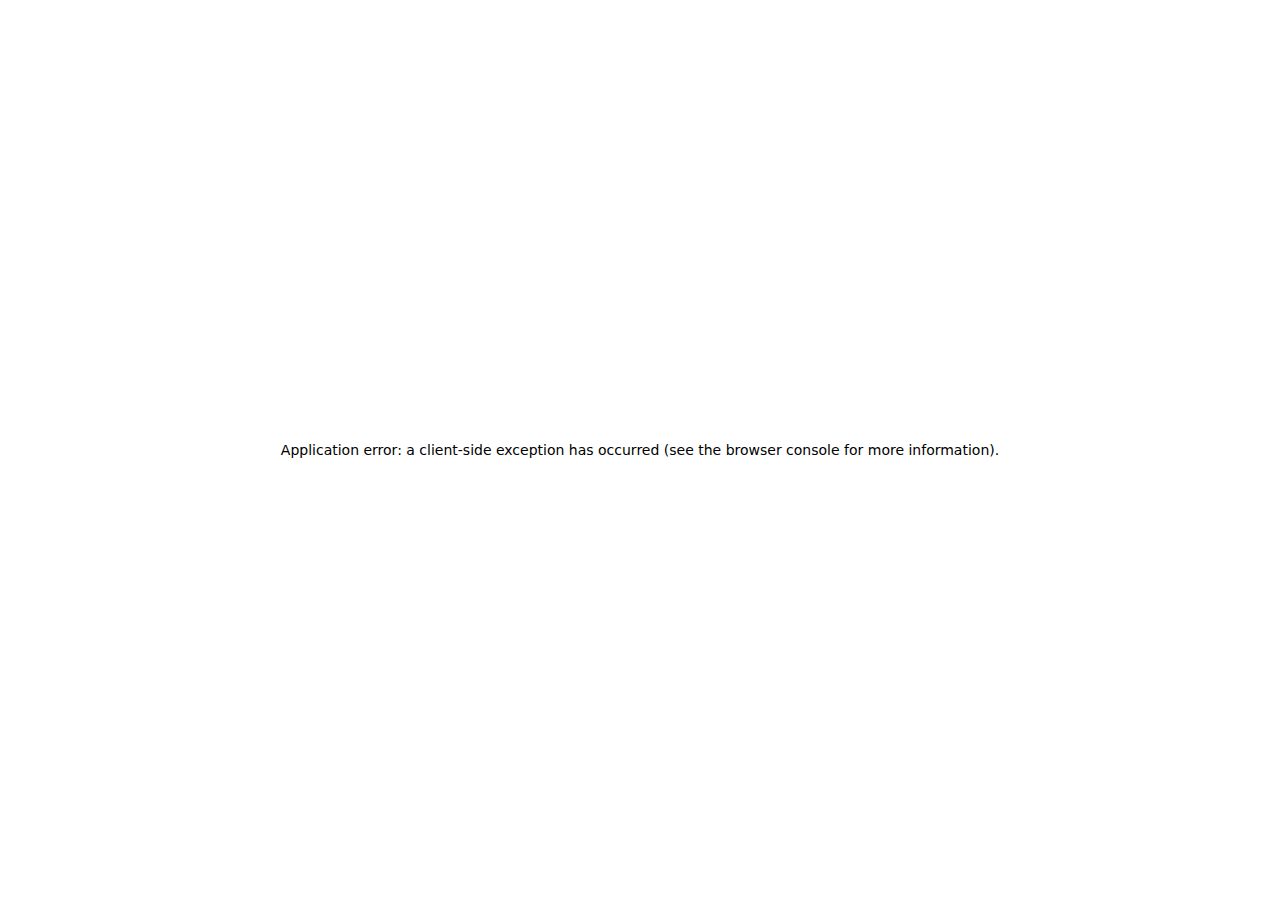
<file: index.html>
<!DOCTYPE html>
<html lang="en">

<head>
    <meta charSet="utf-8" />
    <meta name="viewport" content="width=device-width, initial-scale=1" />
    <link rel="stylesheet" href="/_next/static/css/992ad0f80aa1f6ba.css" crossorigin="" data-precedence="next" />
    <link rel="preload" as="script" fetchPriority="low" href="/_next/static/chunks/webpack-c20291b60bbb95b6.js" crossorigin="" />
    <script src="/_next/static/chunks/fd9d1056-5e3ce52fead251bc.js" async="" crossorigin=""></script>
    <script src="/_next/static/chunks/4938-a4faa2e27f8e2a05.js" async="" crossorigin=""></script>
    <script src="/_next/static/chunks/main-app-9d29112874f4942d.js" async="" crossorigin=""></script>
    <script src="/_next/static/chunks/4569-a812cc8d2daba118.js" async=""></script>
    <script src="/_next/static/chunks/6691-97f2a71740545895.js" async=""></script>
    <script src="/_next/static/chunks/app/page-4e1506cd9d5cc36b.js" async=""></script>
    <script src="/_next/static/chunks/edbcaeb8-e23a8ba5890b33c8.js" async=""></script>
    <script src="/_next/static/chunks/2e317778-d2c9432145e8c6af.js" async=""></script>
    <script src="/_next/static/chunks/2d87918c-b7df9d8516041afa.js" async=""></script>
    <script src="/_next/static/chunks/cf2852fd-0437775150ef3ea0.js" async=""></script>
    <script src="/_next/static/chunks/0429ce87-8823d6ff5728a0f3.js" async=""></script>
    <script src="/_next/static/chunks/0e5ce63c-88f1db51a3594650.js" async=""></script>
    <script src="/_next/static/chunks/3453-ad7c79bfc57aa410.js" async=""></script>
    <script src="/_next/static/chunks/app/layout-2d2aac1750e0ac03.js" async=""></script>
    <title>ØxLiquidity | Dapp</title>
    <meta name="description" content="The worlds first digital marketplace for crypto liquidity. Buy, sell, and make the most of cryptocurrencys potential." />
    <link rel="icon" href="/favicon.ico" type="image/x-icon" sizes="32x32" />
    <script src="/_next/static/chunks/polyfills-c67a75d1b6f99dc8.js" crossorigin="" noModule=""></script>
</head>

<body>
    <div class="bg-gradient-to-br from-black to-neutral-900 text-white relative">
        <div class="bg-234 md:bg-contain z-[0] pointer-events-none bg-repeat opacity-50 bg-[url(&#x27;/clearbg.png&#x27;)] absolute w-full h-full top-0 left-0"></div>
        <div class="bg-[#1F2123] bg-opacity-100 z-[100] backdrop-blur-xl transition-all ease-linear duration-100 fixed top-0 left-0 w-full px-5 py-3 flex items-center justify-between gap-5">
            <div class="flex gap-4 min-w-10 lg:min-w-[310px]"><a class="flex items-center gap-4 " href="/"><img alt="logo" loading="lazy" width="30" height="30" decoding="async" data-nimg="1" style="color:transparent" src="/logo.svg"/></a></div>
            <div class="hidden md:flex gap-5 items-center"><a class="text-[#E3B76B] text-sm mt-[3px]" href="/">ØxAuction</a><a class="text-[#a2a2a2] hover:text-white text-sm mt-[3px]" href="/venture">ØxVenture</a><a class="text-[#a2a2a2] hover:text-white text-sm mt-[3px]" href="/locker">ØxLocker</a></div>
            <div
                class="flex font-bold items-center gap-4 "><a href="https://docs.0xliquidityswap.io/" target="_blank" class="flex items-center" rel="noopener noreferrer"><button class="rounded-xl  border border-[#E3B76B] flex gap-2 hover:gap-4 items-center font-semibold bg-[#1F2123] hover:bg-[#36393c] text-sm duration-150 ease-linear transition-all text-[#a2a2a2] hover:text-white py-2 sm:px-2 px-5 md:px-6 h-full"><p class="block sm:hidden">Docs</p><p class="hidden sm:block">Documentation</p> <svg xmlns="http://www.w3.org/2000/svg" fill="none" viewBox="0 0 24 24" stroke-width="1.5" stroke="currentColor" class="w-[14px] h-[14px]"><path stroke-linecap="round" stroke-linejoin="round" d="M8.25 4.5l7.5 7.5-7.5 7.5"></path></svg></button></a>
                <style
                    data-emotion="css 8q2l7u animation-plwpox">.css-8q2l7u{all:unset;cursor:pointer;display:-webkit-inline-box;display:-webkit-inline-flex;display:-ms-inline-flexbox;display:inline-flex;-webkit-align-items:center;-webkit-box-align:center;-ms-flex-align:center;align-items:center;-webkit-box-pack:center;-ms-flex-pack:center;-webkit-justify-content:center;justify-content:center;border-radius:8px;padding:14px
                    14px;font-size:16px;font-weight:500;box-sizing:border-box;-webkit-tap-highlight-color:transparent;line-height:normal;-webkit-flex-shrink:0;-ms-flex-negative:0;flex-shrink:0;-webkit-transition:border 200ms ease;transition:border 200ms
                    ease;gap:0;background:#1F2123;color:#E3B76B;-webkit-animation:animation-plwpox 300ms ease;animation:animation-plwpox 300ms ease;}.css-8q2l7u:active{-webkit-transform:translateY(1px);-moz-transform:translateY(1px);-ms-transform:translateY(1px);transform:translateY(1px);}.css-8q2l7u[disabled]{cursor:not-allowed;}@-webkit-keyframes
                    animation-plwpox{from{opacity:0;}to{opacity:1;}}@keyframes animation-plwpox{from{opacity:0;}to{opacity:1;}}</style><button disabled="" class=" tw-connect-wallet css-8q2l7u" data-theme="[object Object]" data-is-loading="true" type="button"
                        style="min-width:140px" aria-label="Connect" data-test="connect-wallet-button"><style data-emotion="css w3jvbs animation-uey69n">.css-w3jvbs{-webkit-animation:animation-uey69n 2s linear infinite;animation:animation-uey69n 2s linear infinite;width:1em;height:1em;}@-webkit-keyframes animation-uey69n{100%{-webkit-transform:rotate(360deg);-moz-transform:rotate(360deg);-ms-transform:rotate(360deg);transform:rotate(360deg);}}@keyframes animation-uey69n{100%{-webkit-transform:rotate(360deg);-moz-transform:rotate(360deg);-ms-transform:rotate(360deg);transform:rotate(360deg);}}</style><svg style="width:16px;height:16px" viewBox="0 0 50 50" class="css-w3jvbs"><style data-emotion="css 1s0kaq5 animation-dfl6wh">.css-1s0kaq5{stroke-linecap:round;-webkit-animation:animation-dfl6wh 1.5s ease-in-out infinite;animation:animation-dfl6wh 1.5s ease-in-out infinite;}@-webkit-keyframes animation-dfl6wh{0%{stroke-dasharray:1,150;stroke-dashoffset:0;}50%{stroke-dasharray:90,150;stroke-dashoffset:-35;}100%{stroke-dasharray:90,150;stroke-dashoffset:-124;}}@keyframes animation-dfl6wh{0%{stroke-dasharray:1,150;stroke-dashoffset:0;}50%{stroke-dasharray:90,150;stroke-dashoffset:-35;}100%{stroke-dasharray:90,150;stroke-dashoffset:-124;}}</style><circle cx="25" cy="25" r="20" fill="none" stroke="#E3B76B" stroke-width="4" class="css-1s0kaq5"></circle></svg></button></div>
    </div>
    <main class="flex z-[4] relative min-h-screen pt-[60px] flex-col  items-center lg:px-24 lg:pt-24 lg:pb-10">
        <div class="px-3 pb-3 lg:px-0 lg:max-w-[800px] w-full lg:w-[800px] flex flex-col items-center justify-center">
            <div class="flex gap-4 flex-col justify-center py-10 text-center">
                <h1 class="text-3xl">Buy and Sell Liquidity</h1>
                <hr class="bg-gradient-to-r from-transparent via-[#E3B76B] to-transparent p-0 h-[1px] border-0" />
                <h2 class="text-sm sm:text-xl">The world&#x27;s first digital marketplace for crypto liquidity. <br/> Buy, sell, and make the most of cryptocurrency&#x27;s potential.</h2>
            </div>
            <div class="w-full flex flex-col gap-3">
                <div class="flex justify-between items-center w-full gap-5">
                    <h3 class="text-xl">Auctions</h3>
                    <div class="relative m-[2px] mb-3 float-right hidden sm:block"><label for="inputFilter" class="sr-only">Filter</label><select id="inputFilter" class="block cursor-pointer font-bold w-fit pr-10 rounded-lg border border-none bg-[#1F2123] px-2 pt-2 pb-[5px] text-sm focus:border-[#E3B76B] focus:outline-none focus:ring-1 focus:ring-[#E3B76B]"><option class="py-1" value="0" selected="">Sold</option><option class="py-1" value="1">On auction</option></select></div>
                </div>
                <div class="border border-[#E3B76B] overflow-hidden rounded-xl ">
                    <table class="min-w-full table-fixed bg-[#1F2123] rounded-xl text-center text-sm whitespace-nowrap">
                        <thead class="uppercase tracking-wider font-bold bg-transparent border-b-2 border-[#36393c] text-[#E3B76B]">
                            <tr>
                                <th scope="col" class="px-3 sm:px-6 py-2 normal-case ">Name</th>
                                <th scope="col" class="px-6 normal-case hidden sm:table-cell py-2">Chain</th>
                                <th scope="col" class="px-6 normal-case hidden sm:table-cell py-2">Contract</th>
                                <th scope="col" class="px-3 sm:px-6 normal-case py-2">Sale Price</th>
                            </tr>
                        </thead>
                        <tbody>
                            <tr class="border-b hover:bg-[#36393c] cursor-pointer border-[#36393c] ">
                                <th scope="row" class="font-normal w-1/4">
                                    <a class="w-full h-full " href="/token/metamoon">
                                        <div class="w-full h-full px-3 sm:px-6 py-2 sm:py-4">METAMOON</div>
                                    </a>
                                </th>
                                <td class="hidden sm:table-cell w-1/4">
                                    <a class="w-full h-full " href="/token/metamoon">
                                        <div class="w-full h-full px-3 sm:px-6 py-2 sm:py-4">ETH</div>
                                    </a>
                                </td>
                                <td class="hidden sm:table-cell w-1/4">
                                    <a href="https://etherscan.io/address/0x63fa2845626641fd72ec4d203427f8c89f9d84d7" target="_blank" rel="noopener noreferrer" class="w-full h-full">
                                        <p class="w-full h-full py-4 break-words">0x63fA2845...9f9D84d7</p>
                                    </a>
                                </td>
                                <td class=" w-1/4">
                                    <a class="w-full h-full " href="/token/metamoon">
                                        <div class="w-full h-full py-2 sm:py-4">0.5 ETH</div>
                                    </a>
                                </td>
                            </tr>
                            <tr class="border-b hover:bg-[#36393c] cursor-pointer border-[#36393c] ">
                                <th scope="row" class="font-normal w-1/4">
                                    <a class="w-full h-full " href="/token/lux">
                                        <div class="w-full h-full px-3 sm:px-6 py-2 sm:py-4">LUX</div>
                                    </a>
                                </th>
                                <td class="hidden sm:table-cell w-1/4">
                                    <a class="w-full h-full " href="/token/lux">
                                        <div class="w-full h-full px-3 sm:px-6 py-2 sm:py-4">ETH</div>
                                    </a>
                                </td>
                                <td class="hidden sm:table-cell w-1/4">
                                    <a href="https://etherscan.io/token/0xbb0d89110ef0cd0c63bbedcfe7891369c10f3930" target="_blank" rel="noopener noreferrer" class="w-full h-full">
                                        <p class="w-full h-full py-4 break-words">0xbB0d8911...c10f3930</p>
                                    </a>
                                </td>
                                <td class=" w-1/4">
                                    <a class="w-full h-full " href="/token/lux">
                                        <div class="w-full h-full py-2 sm:py-4">1.05 ETH</div>
                                    </a>
                                </td>
                            </tr>
                            <tr class="border-b hover:bg-[#36393c] cursor-pointer border-[#36393c] ">
                                <th scope="row" class="font-normal w-1/4">
                                    <a class="w-full h-full " href="/token/apepe">
                                        <div class="w-full h-full px-3 sm:px-6 py-2 sm:py-4">APepe</div>
                                    </a>
                                </th>
                                <td class="hidden sm:table-cell w-1/4">
                                    <a class="w-full h-full " href="/token/apepe">
                                        <div class="w-full h-full px-3 sm:px-6 py-2 sm:py-4">ETH</div>
                                    </a>
                                </td>
                                <td class="hidden sm:table-cell w-1/4">
                                    <a href="https://etherscan.io/address/0x6cdb5acc1ad3ed6c7057bd07d71d57afefe2b151" target="_blank" rel="noopener noreferrer" class="w-full h-full">
                                        <p class="w-full h-full py-4 break-words">0x6Cdb5AcC...EFe2b151</p>
                                    </a>
                                </td>
                                <td class=" w-1/4">
                                    <a class="w-full h-full " href="/token/apepe">
                                        <div class="w-full h-full py-2 sm:py-4">0.5 ETH</div>
                                    </a>
                                </td>
                            </tr>
                            <tr class="border-b hover:bg-[#36393c] cursor-pointer border-[#36393c] ">
                                <th scope="row" class="font-normal w-1/4">
                                    <a class="w-full h-full " href="/token/none">
                                        <div class="w-full h-full px-3 sm:px-6 py-2 sm:py-4">NONE</div>
                                    </a>
                                </th>
                                <td class="hidden sm:table-cell w-1/4">
                                    <a class="w-full h-full " href="/token/none">
                                        <div class="w-full h-full px-3 sm:px-6 py-2 sm:py-4">ETH</div>
                                    </a>
                                </td>
                                <td class="hidden sm:table-cell w-1/4">
                                    <a href="https://etherscan.io/token/0x903ff0ba636e32de1767a4b5eeb55c155763d8b7" target="_blank" rel="noopener noreferrer" class="w-full h-full">
                                        <p class="w-full h-full py-4 break-words">0x903ff0ba...5763d8b7</p>
                                    </a>
                                </td>
                                <td class=" w-1/4">
                                    <a class="w-full h-full " href="/token/none">
                                        <div class="w-full h-full py-2 sm:py-4">10 ETH</div>
                                    </a>
                                </td>
                            </tr>
                            <tr class="border-b hover:bg-[#36393c] cursor-pointer border-[#36393c] ">
                                <th scope="row" class="font-normal w-1/4">
                                    <a class="w-full h-full " href="/token/psyoppa">
                                        <div class="w-full h-full px-3 sm:px-6 py-2 sm:py-4">PSYOPPA</div>
                                    </a>
                                </th>
                                <td class="hidden sm:table-cell w-1/4">
                                    <a class="w-full h-full " href="/token/psyoppa">
                                        <div class="w-full h-full px-3 sm:px-6 py-2 sm:py-4">ETH</div>
                                    </a>
                                </td>
                                <td class="hidden sm:table-cell w-1/4">
                                    <a href="https://etherscan.io/token/0xad260de70fece2bdedbe8c5c4eaf60ea24d648ff" target="_blank" rel="noopener noreferrer" class="w-full h-full">
                                        <p class="w-full h-full py-4 break-words">0xad260de7...24d648ff</p>
                                    </a>
                                </td>
                                <td class=" w-1/4">
                                    <a class="w-full h-full " href="/token/psyoppa">
                                        <div class="w-full h-full py-2 sm:py-4">0.35 ETH</div>
                                    </a>
                                </td>
                            </tr>
                            <tr class="border-b hover:bg-[#36393c] cursor-pointer border-[#36393c] ">
                                <th scope="row" class="font-normal w-1/4">
                                    <a class="w-full h-full " href="/token/hop">
                                        <div class="w-full h-full px-3 sm:px-6 py-2 sm:py-4">HOP</div>
                                    </a>
                                </th>
                                <td class="hidden sm:table-cell w-1/4">
                                    <a class="w-full h-full " href="/token/hop">
                                        <div class="w-full h-full px-3 sm:px-6 py-2 sm:py-4">ETH</div>
                                    </a>
                                </td>
                                <td class="hidden sm:table-cell w-1/4">
                                    <a href="https://etherscan.io/token/0x707d831c6cc21567962568d775df033f87866726" target="_blank" rel="noopener noreferrer" class="w-full h-full">
                                        <p class="w-full h-full py-4 break-words">0x707d831c...87866726</p>
                                    </a>
                                </td>
                                <td class=" w-1/4">
                                    <a class="w-full h-full " href="/token/hop">
                                        <div class="w-full h-full py-2 sm:py-4">2.3 ETH</div>
                                    </a>
                                </td>
                            </tr>
                            <tr class="border-b hover:bg-[#36393c] cursor-pointer border-[#36393c] ">
                                <th scope="row" class="font-normal w-1/4">
                                    <a class="w-full h-full " href="/token/nas">
                                        <div class="w-full h-full px-3 sm:px-6 py-2 sm:py-4">NAS</div>
                                    </a>
                                </th>
                                <td class="hidden sm:table-cell w-1/4">
                                    <a class="w-full h-full " href="/token/nas">
                                        <div class="w-full h-full px-3 sm:px-6 py-2 sm:py-4">ETH</div>
                                    </a>
                                </td>
                                <td class="hidden sm:table-cell w-1/4">
                                    <a href="https://etherscan.io/token/0x271cB7fB77927C7fe5bAb51D933Dda0d93A9f169" target="_blank" rel="noopener noreferrer" class="w-full h-full">
                                        <p class="w-full h-full py-4 break-words">0x271cB7fB...93A9f169</p>
                                    </a>
                                </td>
                                <td class=" w-1/4">
                                    <a class="w-full h-full " href="/token/nas">
                                        <div class="w-full h-full py-2 sm:py-4">0.75 ETH</div>
                                    </a>
                                </td>
                            </tr>
                            <tr class="border-b hover:bg-[#36393c] cursor-pointer border-[#36393c] ">
                                <th scope="row" class="font-normal w-1/4">
                                    <a class="w-full h-full " href="/token/senpai">
                                        <div class="w-full h-full px-3 sm:px-6 py-2 sm:py-4">SENPAI</div>
                                    </a>
                                </th>
                                <td class="hidden sm:table-cell w-1/4">
                                    <a class="w-full h-full " href="/token/senpai">
                                        <div class="w-full h-full px-3 sm:px-6 py-2 sm:py-4">ETH</div>
                                    </a>
                                </td>
                                <td class="hidden sm:table-cell w-1/4">
                                    <a href="https://etherscan.io/token/0x1808F6560De622f447A91491A93aD623c194E841" target="_blank" rel="noopener noreferrer" class="w-full h-full">
                                        <p class="w-full h-full py-4 break-words">0x1808F656...c194E841</p>
                                    </a>
                                </td>
                                <td class=" w-1/4">
                                    <a class="w-full h-full " href="/token/senpai">
                                        <div class="w-full h-full py-2 sm:py-4">0.55 ETH</div>
                                    </a>
                                </td>
                            </tr>
                            <tr class="border-b hover:bg-[#36393c] cursor-pointer border-[#36393c] ">
                                <th scope="row" class="font-normal w-1/4">
                                    <a class="w-full h-full " href="/token/sgtc">
                                        <div class="w-full h-full px-3 sm:px-6 py-2 sm:py-4">SGTC</div>
                                    </a>
                                </th>
                                <td class="hidden sm:table-cell w-1/4">
                                    <a class="w-full h-full " href="/token/sgtc">
                                        <div class="w-full h-full px-3 sm:px-6 py-2 sm:py-4">ETH</div>
                                    </a>
                                </td>
                                <td class="hidden sm:table-cell w-1/4">
                                    <a href="https://etherscan.io/token/0x28c84cb0923cb464327a958034c55a1a7579ba8a" target="_blank" rel="noopener noreferrer" class="w-full h-full">
                                        <p class="w-full h-full py-4 break-words">0x28c84cb0...7579ba8a</p>
                                    </a>
                                </td>
                                <td class=" w-1/4">
                                    <a class="w-full h-full " href="/token/sgtc">
                                        <div class="w-full h-full py-2 sm:py-4">0.6 ETH</div>
                                    </a>
                                </td>
                            </tr>
                            <tr class="border-b hover:bg-[#36393c] cursor-pointer border-[#36393c] ">
                                <th scope="row" class="font-normal w-1/4">
                                    <a class="w-full h-full " href="/token/dawg">
                                        <div class="w-full h-full px-3 sm:px-6 py-2 sm:py-4">DAWG</div>
                                    </a>
                                </th>
                                <td class="hidden sm:table-cell w-1/4">
                                    <a class="w-full h-full " href="/token/dawg">
                                        <div class="w-full h-full px-3 sm:px-6 py-2 sm:py-4">BNB</div>
                                    </a>
                                </td>
                                <td class="hidden sm:table-cell w-1/4">
                                    <a href="https://etherscan.io/token/0x221532ea2601a16e3abdc4efe4d5c325bbbba436" target="_blank" rel="noopener noreferrer" class="w-full h-full">
                                        <p class="w-full h-full py-4 break-words">0x221532ea...bbbba436</p>
                                    </a>
                                </td>
                                <td class=" w-1/4">
                                    <a class="w-full h-full " href="/token/dawg">
                                        <div class="w-full h-full py-2 sm:py-4">0.441 ETH</div>
                                    </a>
                                </td>
                            </tr>
                            <tr class="border-b hover:bg-[#36393c] cursor-pointer border-[#36393c] ">
                                <th scope="row" class="font-normal w-1/4">
                                    <a class="w-full h-full " href="/token/dawg">
                                        <div class="w-full h-full px-3 sm:px-6 py-2 sm:py-4">DAWG</div>
                                    </a>
                                </th>
                                <td class="hidden sm:table-cell w-1/4">
                                    <a class="w-full h-full " href="/token/dawg">
                                        <div class="w-full h-full px-3 sm:px-6 py-2 sm:py-4">ETH</div>
                                    </a>
                                </td>
                                <td class="hidden sm:table-cell w-1/4">
                                    <a href="https://etherscan.io/token/0xaa9127e8d5289f43e6ad41d9986c9992a7e2c64d" target="_blank" rel="noopener noreferrer" class="w-full h-full">
                                        <p class="w-full h-full py-4 break-words">0xaa9127e8...a7e2c64d</p>
                                    </a>
                                </td>
                                <td class=" w-1/4">
                                    <a class="w-full h-full " href="/token/dawg">
                                        <div class="w-full h-full py-2 sm:py-4">0.18 ETH</div>
                                    </a>
                                </td>
                            </tr>
                            <tr class="border-b hover:bg-[#36393c] cursor-pointer border-[#36393c] ">
                                <th scope="row" class="font-normal w-1/4">
                                    <a class="w-full h-full " href="/token/tama">
                                        <div class="w-full h-full px-3 sm:px-6 py-2 sm:py-4">TAMA</div>
                                    </a>
                                </th>
                                <td class="hidden sm:table-cell w-1/4">
                                    <a class="w-full h-full " href="/token/tama">
                                        <div class="w-full h-full px-3 sm:px-6 py-2 sm:py-4">ETH</div>
                                    </a>
                                </td>
                                <td class="hidden sm:table-cell w-1/4">
                                    <a href="https://etherscan.io/token/0x257EeF05f232B566cD0aF298Ec0B45C2C18d16c7" target="_blank" rel="noopener noreferrer" class="w-full h-full">
                                        <p class="w-full h-full py-4 break-words">0x257EeF05...C18d16c7</p>
                                    </a>
                                </td>
                                <td class=" w-1/4">
                                    <a class="w-full h-full " href="/token/tama">
                                        <div class="w-full h-full py-2 sm:py-4">1.4 ETH</div>
                                    </a>
                                </td>
                            </tr>
                        </tbody>
                    </table>
                </div>
            </div>
        </div>
    </main>
    <p class="pl-5 pb-5">v1.0.0</p>
    </div>
    <script src="/_next/static/chunks/webpack-c20291b60bbb95b6.js" crossorigin="" async=""></script>
    <script>
        (self.__next_f = self.__next_f || []).push([0]);
        self.__next_f.push([2, null])
    </script>
    <script>
        self.__next_f.push([1, "1:HL[\"/_next/static/css/992ad0f80aa1f6ba.css\",\"style\",{\"crossOrigin\":\"\"}]\n0:\"$L2\"\n"])
    </script>
    <script>
        self.__next_f.push([1, "3:I[47690,[],\"\"]\n5:I[77831,[],\"\"]\n6:I[48807,[\"4569\",\"static/chunks/4569-a812cc8d2daba118.js\",\"6691\",\"static/chunks/6691-97f2a71740545895.js\",\"1931\",\"static/chunks/app/page-4e1506cd9d5cc36b.js\"],\"\"]\n"])
    </script>
    <script>
        self.__next_f.push([1, "7:I[88391,[\"5275\",\"static/chunks/edbcaeb8-e23a8ba5890b33c8.js\",\"2739\",\"static/chunks/2e317778-d2c9432145e8c6af.js\",\"9345\",\"static/chunks/2d87918c-b7df9d8516041afa.js\",\"1798\",\"static/chunks/cf2852fd-0437775150ef3ea0.js\",\"1669\",\"static/chunks/0429ce87-8823d6ff5728a0f3.js\",\"8310\",\"static/chunks/0e5ce63c-88f1db51a3594650.js\",\"4569\",\"static/chunks/4569-a812cc8d2daba118.js\",\"6691\",\"static/chunks/6691-97f2a71740545895.js\",\"3453\",\"static/chunks/3453-ad7c79bfc57aa410.js\",\"3185\",\"static/chunks/app/layout-2d2aac1750e0ac03.js\"],\"\"]\n"])
    </script>
    <script>
        self.__next_f.push([1, "8:I[5613,[],\"\"]\n9:I[31778,[],\"\"]\nb:I[48955,[],\"\"]\n"])
    </script>
    <script>
        self.__next_f.push([1, "2:[[[\"$\",\"link\",\"0\",{\"rel\":\"stylesheet\",\"href\":\"/_next/static/css/992ad0f80aa1f6ba.css\",\"precedence\":\"next\",\"crossOrigin\":\"\"}]],[\"$\",\"$L3\",null,{\"buildId\":\"C66cnoaIgpGhT0tWmBPez\",\"assetPrefix\":\"\",\"initialCanonicalUrl\":\"/\",\"initialTree\":[\"\",{\"children\":[\"__PAGE__\",{}]},\"$undefined\",\"$undefined\",true],\"initialSeedData\":[\"\",{\"children\":[\"__PAGE__\",{},[\"$L4\",[\"$\",\"$L5\",null,{\"propsForComponent\":{\"params\":{}},\"Component\":\"$6\",\"isStaticGeneration\":true}],null]]},[null,[\"$\",\"html\",null,{\"lang\":\"en\",\"children\":[\"$\",\"body\",null,{\"children\":[\"$\",\"$L7\",null,{\"children\":[\"$\",\"$L8\",null,{\"parallelRouterKey\":\"children\",\"segmentPath\":[\"children\"],\"loading\":\"$undefined\",\"loadingStyles\":\"$undefined\",\"loadingScripts\":\"$undefined\",\"hasLoading\":false,\"error\":\"$undefined\",\"errorStyles\":\"$undefined\",\"errorScripts\":\"$undefined\",\"template\":[\"$\",\"$L9\",null,{}],\"templateStyles\":\"$undefined\",\"templateScripts\":\"$undefined\",\"notFound\":[[\"$\",\"title\",null,{\"children\":\"404: This page could not be found.\"}],[\"$\",\"div\",null,{\"style\":{\"fontFamily\":\"system-ui,\\\"Segoe UI\\\",Roboto,Helvetica,Arial,sans-serif,\\\"Apple Color Emoji\\\",\\\"Segoe UI Emoji\\\"\",\"height\":\"100vh\",\"textAlign\":\"center\",\"display\":\"flex\",\"flexDirection\":\"column\",\"alignItems\":\"center\",\"justifyContent\":\"center\"},\"children\":[\"$\",\"div\",null,{\"children\":[[\"$\",\"style\",null,{\"dangerouslySetInnerHTML\":{\"__html\":\"body{color:#000;background:#fff;margin:0}.next-error-h1{border-right:1px solid rgba(0,0,0,.3)}@media (prefers-color-scheme:dark){body{color:#fff;background:#000}.next-error-h1{border-right:1px solid rgba(255,255,255,.3)}}\"}}],[\"$\",\"h1\",null,{\"className\":\"next-error-h1\",\"style\":{\"display\":\"inline-block\",\"margin\":\"0 20px 0 0\",\"padding\":\"0 23px 0 0\",\"fontSize\":24,\"fontWeight\":500,\"verticalAlign\":\"top\",\"lineHeight\":\"49px\"},\"children\":\"404\"}],[\"$\",\"div\",null,{\"style\":{\"display\":\"inline-block\"},\"children\":[\"$\",\"h2\",null,{\"style\":{\"fontSize\":14,\"fontWeight\":400,\"lineHeight\":\"49px\",\"margin\":0},\"children\":\"This page could not be found.\"}]}]]}]}]],\"notFoundStyles\":[],\"styles\":null}]}]}]}],null]],\"initialHead\":[false,\"$La\"],\"globalErrorComponent\":\"$b\"}]]\n"])
    </script>
    <script>
        self.__next_f.push([1, "a:[[\"$\",\"meta\",\"0\",{\"name\":\"viewport\",\"content\":\"width=device-width, initial-scale=1\"}],[\"$\",\"meta\",\"1\",{\"charSet\":\"utf-8\"}],[\"$\",\"title\",\"2\",{\"children\":\"ØxLiquidity | Dapp\"}],[\"$\",\"meta\",\"3\",{\"name\":\"description\",\"content\":\"The worlds first digital marketplace for crypto liquidity. Buy, sell, and make the most of cryptocurrencys potential.\"}],[\"$\",\"link\",\"4\",{\"rel\":\"icon\",\"href\":\"/favicon.ico\",\"type\":\"image/x-icon\",\"sizes\":\"32x32\"}]]\n4:null\n"])
    </script>
    <script>
        self.__next_f.push([1, ""])
    </script>
</body>

</html>
</file>
<file: _next/static/css/992ad0f80aa1f6ba.css>
/*
! tailwindcss v3.4.0 | MIT License | https://tailwindcss.com
*/

*,
:after,
:before {
    box-sizing: border-box;
    border: 0 solid #e5e7eb
}

:after,
:before {
    --tw-content: ""
}

:host,
html {
    line-height: 1.5;
    -webkit-text-size-adjust: 100%;
    -moz-tab-size: 4;
    -o-tab-size: 4;
    tab-size: 4;
    font-family: ui-sans-serif, system-ui, sans-serif, Apple Color Emoji, Segoe UI Emoji, Segoe UI Symbol, Noto Color Emoji;
    font-feature-settings: normal;
    font-variation-settings: normal;
    -webkit-tap-highlight-color: transparent
}

body {
    margin: 0;
    line-height: inherit
}

hr {
    height: 0;
    color: inherit;
    border-top-width: 1px
}

abbr:where([title]) {
    -webkit-text-decoration: underline dotted;
    text-decoration: underline dotted
}

h1,
h2,
h3,
h4,
h5,
h6 {
    font-size: inherit;
    font-weight: inherit
}

a {
    color: inherit;
    text-decoration: inherit
}

b,
strong {
    font-weight: bolder
}

code,
kbd,
pre,
samp {
    font-family: ui-monospace, SFMono-Regular, Menlo, Monaco, Consolas, Liberation Mono, Courier New, monospace;
    font-feature-settings: normal;
    font-variation-settings: normal;
    font-size: 1em
}

small {
    font-size: 80%
}

sub,
sup {
    font-size: 75%;
    line-height: 0;
    position: relative;
    vertical-align: baseline
}

sub {
    bottom: -.25em
}

sup {
    top: -.5em
}

table {
    text-indent: 0;
    border-color: inherit;
    border-collapse: collapse
}

button,
input,
optgroup,
select,
textarea {
    font-family: inherit;
    font-feature-settings: inherit;
    font-variation-settings: inherit;
    font-size: 100%;
    font-weight: inherit;
    line-height: inherit;
    color: inherit;
    margin: 0;
    padding: 0
}

button,
select {
    text-transform: none
}

[type=button],
[type=reset],
[type=submit],
button {
    -webkit-appearance: button;
    background-color: transparent;
    background-image: none
}

:-moz-focusring {
    outline: auto
}

:-moz-ui-invalid {
    box-shadow: none
}

progress {
    vertical-align: baseline
}

::-webkit-inner-spin-button,
::-webkit-outer-spin-button {
    height: auto
}

[type=search] {
    -webkit-appearance: textfield;
    outline-offset: -2px
}

::-webkit-search-decoration {
    -webkit-appearance: none
}

::-webkit-file-upload-button {
    -webkit-appearance: button;
    font: inherit
}

summary {
    display: list-item
}

blockquote,
dd,
dl,
figure,
h1,
h2,
h3,
h4,
h5,
h6,
hr,
p,
pre {
    margin: 0
}

fieldset {
    margin: 0
}

fieldset,
legend {
    padding: 0
}

menu,
ol,
ul {
    list-style: none;
    margin: 0;
    padding: 0
}

dialog {
    padding: 0
}

textarea {
    resize: vertical
}

input::-moz-placeholder,
textarea::-moz-placeholder {
    opacity: 1;
    color: #9ca3af
}

input::placeholder,
textarea::placeholder {
    opacity: 1;
    color: #9ca3af
}

[role=button],
button {
    cursor: pointer
}

:disabled {
    cursor: default
}

audio,
canvas,
embed,
iframe,
img,
object,
svg,
video {
    display: block;
    vertical-align: middle
}

img,
video {
    max-width: 100%;
    height: auto
}

[hidden] {
    display: none
}

*,
:after,
:before {
    --tw-border-spacing-x: 0;
    --tw-border-spacing-y: 0;
    --tw-translate-x: 0;
    --tw-translate-y: 0;
    --tw-rotate: 0;
    --tw-skew-x: 0;
    --tw-skew-y: 0;
    --tw-scale-x: 1;
    --tw-scale-y: 1;
    --tw-pan-x: ;
    --tw-pan-y: ;
    --tw-pinch-zoom: ;
    --tw-scroll-snap-strictness: proximity;
    --tw-gradient-from-position: ;
    --tw-gradient-via-position: ;
    --tw-gradient-to-position: ;
    --tw-ordinal: ;
    --tw-slashed-zero: ;
    --tw-numeric-figure: ;
    --tw-numeric-spacing: ;
    --tw-numeric-fraction: ;
    --tw-ring-inset: ;
    --tw-ring-offset-width: 0px;
    --tw-ring-offset-color: #fff;
    --tw-ring-color: rgba(59, 130, 246, .5);
    --tw-ring-offset-shadow: 0 0 #0000;
    --tw-ring-shadow: 0 0 #0000;
    --tw-shadow: 0 0 #0000;
    --tw-shadow-colored: 0 0 #0000;
    --tw-blur: ;
    --tw-brightness: ;
    --tw-contrast: ;
    --tw-grayscale: ;
    --tw-hue-rotate: ;
    --tw-invert: ;
    --tw-saturate: ;
    --tw-sepia: ;
    --tw-drop-shadow: ;
    --tw-backdrop-blur: ;
    --tw-backdrop-brightness: ;
    --tw-backdrop-contrast: ;
    --tw-backdrop-grayscale: ;
    --tw-backdrop-hue-rotate: ;
    --tw-backdrop-invert: ;
    --tw-backdrop-opacity: ;
    --tw-backdrop-saturate: ;
    --tw-backdrop-sepia:
}

::backdrop {
    --tw-border-spacing-x: 0;
    --tw-border-spacing-y: 0;
    --tw-translate-x: 0;
    --tw-translate-y: 0;
    --tw-rotate: 0;
    --tw-skew-x: 0;
    --tw-skew-y: 0;
    --tw-scale-x: 1;
    --tw-scale-y: 1;
    --tw-pan-x: ;
    --tw-pan-y: ;
    --tw-pinch-zoom: ;
    --tw-scroll-snap-strictness: proximity;
    --tw-gradient-from-position: ;
    --tw-gradient-via-position: ;
    --tw-gradient-to-position: ;
    --tw-ordinal: ;
    --tw-slashed-zero: ;
    --tw-numeric-figure: ;
    --tw-numeric-spacing: ;
    --tw-numeric-fraction: ;
    --tw-ring-inset: ;
    --tw-ring-offset-width: 0px;
    --tw-ring-offset-color: #fff;
    --tw-ring-color: rgba(59, 130, 246, .5);
    --tw-ring-offset-shadow: 0 0 #0000;
    --tw-ring-shadow: 0 0 #0000;
    --tw-shadow: 0 0 #0000;
    --tw-shadow-colored: 0 0 #0000;
    --tw-blur: ;
    --tw-brightness: ;
    --tw-contrast: ;
    --tw-grayscale: ;
    --tw-hue-rotate: ;
    --tw-invert: ;
    --tw-saturate: ;
    --tw-sepia: ;
    --tw-drop-shadow: ;
    --tw-backdrop-blur: ;
    --tw-backdrop-brightness: ;
    --tw-backdrop-contrast: ;
    --tw-backdrop-grayscale: ;
    --tw-backdrop-hue-rotate: ;
    --tw-backdrop-invert: ;
    --tw-backdrop-opacity: ;
    --tw-backdrop-saturate: ;
    --tw-backdrop-sepia:
}

.sr-only {
    position: absolute;
    width: 1px;
    height: 1px;
    padding: 0;
    margin: -1px;
    overflow: hidden;
    clip: rect(0, 0, 0, 0);
    white-space: nowrap;
    border-width: 0
}

.pointer-events-none {
    pointer-events: none
}

.fixed {
    position: fixed
}

.absolute {
    position: absolute
}

.relative {
    position: relative
}

.left-0 {
    left: 0
}

.top-0 {
    top: 0
}

.z-\[0\] {
    z-index: 0
}

.z-\[100\] {
    z-index: 100
}

.z-\[4\] {
    z-index: 4
}

.float-right {
    float: right
}

.m-\[2px\] {
    margin: 2px
}

.mb-3 {
    margin-bottom: .75rem
}

.mt-\[3px\] {
    margin-top: 3px
}

.block {
    display: block
}

.flex {
    display: flex
}

.table {
    display: table
}

.hidden {
    display: none
}

.h-\[14px\] {
    height: 14px
}

.h-\[1px\] {
    height: 1px
}

.h-full {
    height: 100%
}

.min-h-screen {
    min-height: 100vh
}

.w-1\/3 {
    width: 33.333333%
}

.w-1\/4 {
    width: 25%
}

.w-\[14px\] {
    width: 14px
}

.w-fit {
    width: -moz-fit-content;
    width: fit-content
}

.w-full {
    width: 100%
}

.min-w-10 {
    min-width: 2.5rem
}

.min-w-full {
    min-width: 100%
}

.table-fixed {
    table-layout: fixed
}

.cursor-pointer {
    cursor: pointer
}

.flex-col {
    flex-direction: column
}

.items-start {
    align-items: flex-start
}

.items-center {
    align-items: center
}

.justify-center {
    justify-content: center
}

.justify-between {
    justify-content: space-between
}

.gap-2 {
    gap: .5rem
}

.gap-3 {
    gap: .75rem
}

.gap-4 {
    gap: 1rem
}

.gap-5 {
    gap: 1.25rem
}

.overflow-hidden {
    overflow: hidden
}

.whitespace-nowrap {
    white-space: nowrap
}

.break-words {
    overflow-wrap: break-word
}

.rounded-lg {
    border-radius: .5rem
}

.rounded-xl {
    border-radius: .75rem
}

.border {
    border-width: 1px
}

.border-0 {
    border-width: 0
}

.border-b {
    border-bottom-width: 1px
}

.border-b-2 {
    border-bottom-width: 2px
}

.border-none {
    border-style: none
}

.border-\[\#36393c\] {
    --tw-border-opacity: 1;
    border-color: rgb(54 57 60/var(--tw-border-opacity))
}

.border-\[\#E3B76B\] {
    --tw-border-opacity: 1;
    border-color: rgb(227 183 107/var(--tw-border-opacity))
}

.bg-\[\#1F2123\] {
    --tw-bg-opacity: 1;
    background-color: rgb(31 33 35/var(--tw-bg-opacity))
}

.bg-transparent {
    background-color: transparent
}

.bg-opacity-100 {
    --tw-bg-opacity: 1
}

.bg-opacity-25 {
    --tw-bg-opacity: 0.25
}

.bg-\[url\(\'\/clearbg\.png\'\)\]{background-image:url(/clearbg.png)}.bg-gradient-to-br{background-image:linear-gradient(to bottom right,var(--tw-gradient-stops))}.bg-gradient-to-r{background-image:linear-gradient(to right,var(--tw-gradient-stops))}.from-black{--tw-gradient-from:#000 var(--tw-gradient-from-position);--tw-gradient-to:transparent var(--tw-gradient-to-position);--tw-gradient-stops:var(--tw-gradient-from),var(--tw-gradient-to)}.from-transparent{--tw-gradient-from:transparent var(--tw-gradient-from-position);--tw-gradient-to:transparent var(--tw-gradient-to-position);--tw-gradient-stops:var(--tw-gradient-from),var(--tw-gradient-to)}.via-\[\#E3B76B\]{--tw-gradient-to:hsla(38,68%,65%,0) var(--tw-gradient-to-position);--tw-gradient-stops:var(--tw-gradient-from),#e3b76b var(--tw-gradient-via-position),var(--tw-gradient-to)}.to-neutral-900{--tw-gradient-to:#171717 var(--tw-gradient-to-position)}.to-transparent{--tw-gradient-to:transparent var(--tw-gradient-to-position)}.bg-234{background-size:234%}.bg-repeat{background-repeat:repeat}.p-0{padding:0}.px-2{padding-left:.5rem;padding-right:.5rem}.px-3{padding-left:.75rem;padding-right:.75rem}.px-5{padding-left:1.25rem;padding-right:1.25rem}.px-6{padding-left:1.5rem;padding-right:1.5rem}.py-1{padding-top:.25rem;padding-bottom:.25rem}.py-10{padding-top:2.5rem;padding-bottom:2.5rem}.py-2{padding-top:.5rem;padding-bottom:.5rem}.py-3{padding-top:.75rem;padding-bottom:.75rem}.py-4{padding-top:1rem;padding-bottom:1rem}.pb-3{padding-bottom:.75rem}.pb-5{padding-bottom:1.25rem}.pb-\[5px\]{padding-bottom:5px}.pl-5{padding-left:1.25rem}.pr-10{padding-right:2.5rem}.pt-10{padding-top:2.5rem}.pt-2{padding-top:.5rem}.pt-5{padding-top:1.25rem}.pt-\[60px\]{padding-top:60px}.text-center{text-align:center}.text-3xl{font-size:1.875rem;line-height:2.25rem}.text-sm{font-size:.875rem;line-height:1.25rem}.text-xl{font-size:1.25rem;line-height:1.75rem}.text-xs{font-size:.75rem;line-height:1rem}.font-bold{font-weight:700}.font-normal{font-weight:400}.font-semibold{font-weight:600}.uppercase{text-transform:uppercase}.normal-case{text-transform:none}.tracking-wider{letter-spacing:.05em}.text-\[\#E3B76B\]{--tw-text-opacity:1;color:rgb(227 183 107/var(--tw-text-opacity))}.text-\[\#a2a2a2\]{--tw-text-opacity:1;color:rgb(162 162 162/var(--tw-text-opacity))}.text-white{--tw-text-opacity:1;color:rgb(255 255 255/var(--tw-text-opacity))}.opacity-50{opacity:.5}.backdrop-blur-xl{--tw-backdrop-blur:blur(24px);-webkit-backdrop-filter:var(--tw-backdrop-blur) var(--tw-backdrop-brightness) var(--tw-backdrop-contrast) var(--tw-backdrop-grayscale) var(--tw-backdrop-hue-rotate) var(--tw-backdrop-invert) var(--tw-backdrop-opacity) var(--tw-backdrop-saturate) var(--tw-backdrop-sepia);backdrop-filter:var(--tw-backdrop-blur) var(--tw-backdrop-brightness) var(--tw-backdrop-contrast) var(--tw-backdrop-grayscale) var(--tw-backdrop-hue-rotate) var(--tw-backdrop-invert) var(--tw-backdrop-opacity) var(--tw-backdrop-saturate) var(--tw-backdrop-sepia)}.transition-all{transition-property:all;transition-timing-function:cubic-bezier(.4,0,.2,1);transition-duration:.15s}.duration-100{transition-duration:.1s}.duration-150{transition-duration:.15s}.ease-linear{transition-timing-function:linear}:root{--foreground-rgb:0,0,0;--background-start-rgb:214,219,220;--background-end-rgb:255,255,255}@media (prefers-color-scheme:dark){:root{--foreground-rgb:255,255,255;--background-start-rgb:0,0,0;--background-end-rgb:0,0,0}}@font-face{font-family:__Cumberland Std_5;src:url(/fonts/cumberland%20std.eot);src:local("☺"),url(/fonts/cumberland%20std.woff) format("woff"),url(/fonts/cumberland%20std.svg) format("svg");font-weight:500;font-style:normal}body{font-family:__Cumberland Std_5;font-weight:500;color:rgb(var(--foreground-rgb))}button p{line-height:100%!important;margin-top:3px}select{-webkit-appearance:none;-moz-appearance:none;appearance:none;background-image:url("data:image/svg+xml;utf8,<svg xmlns='http: //www.w3.org/2000/svg' fill='none' viewBox='0 0 24 24' stroke-width='1.5' stroke='white' class='w-3 h-3'><path  stroke-linecap='round' stroke-linejoin='round' d='m19.5 8.25-7.5 7.5-7.5-7.5' /></svg>");background-repeat:no-repeat;background-position-x:95%;background-size:20px;background-position-y:center}.tw-connected-wallet.css-1tfm27l{padding:9px 14px 7px!important;font-size:14px!important;min-width:auto!important;max-height:34.4px;color:#a2a2a2!important}.tw-connected-wallet__address.css-cldt27{color:#a2a2a2!important;transition:all .1s ease-in-out!important}.tw-connected-wallet__address.css-cldt27:hover{color:#fff!important}.tw-connected-wallet__wallet-icon{display:none!important;height:14px!important;width:14px!important;border-radius:4px!important}.tw-connected-wallet__balance.css-11xf7rz{display:none!important}.tw-connect-wallet.css-8q2l7u{padding:9px 14px 7px!important;border:1px solid #e3b76b!important;border-radius:12px!important;font-size:14px!important;min-width:auto!important;font-weight:700!important;background-color:#1f2123!important;color:#a2a2a2!important;transition:all .1s ease-in-out!important}.tw-connect-wallet.css-8q2l7u:hover{background-color:#36393c!important;color:#fff!important}.hover\:gap-4:hover{gap:1rem}.hover\:bg-\[\#36393c\]:hover{--tw-bg-opacity:1;background-color:rgb(54 57 60/var(--tw-bg-opacity))}.hover\:text-white:hover{--tw-text-opacity:1;color:rgb(255 255 255/var(--tw-text-opacity))}.focus\:border-\[\#E3B76B\]:focus{--tw-border-opacity:1;border-color:rgb(227 183 107/var(--tw-border-opacity))}.focus\:outline-none:focus{outline:2px solid transparent;outline-offset:2px}.focus\:ring-1:focus{--tw-ring-offset-shadow:var(--tw-ring-inset) 0 0 0 var(--tw-ring-offset-width) var(--tw-ring-offset-color);--tw-ring-shadow:var(--tw-ring-inset) 0 0 0 calc(1px + var(--tw-ring-offset-width)) var(--tw-ring-color);box-shadow:var(--tw-ring-offset-shadow),var(--tw-ring-shadow),var(--tw-shadow,0 0 #0000)}.focus\:ring-\[\#E3B76B\]:focus{--tw-ring-opacity:1;--tw-ring-color:rgb(227 183 107/var(--tw-ring-opacity))}@media (min-width:640px){.sm\:block{display:block}.sm\:table-cell{display:table-cell}.sm\:hidden{display:none}.sm\:px-2{padding-left:.5rem;padding-right:.5rem}.sm\:px-6{padding-left:1.5rem;padding-right:1.5rem}.sm\:py-4{padding-top:1rem;padding-bottom:1rem}.sm\:text-sm{font-size:.875rem;line-height:1.25rem}.sm\:text-xl{font-size:1.25rem;line-height:1.75rem}}@media (min-width:768px){.md\:flex{display:flex}.md\:bg-contain{background-size:contain}.md\:px-6{padding-left:1.5rem;padding-right:1.5rem}}@media (min-width:1024px){.lg\:w-\[800px\]{width:800px}.lg\:min-w-\[310px\]{min-width:310px}.lg\:max-w-\[800px\]{max-width:800px}.lg\:p-24{padding:6rem}.lg\:px-0{padding-left:0;padding-right:0}.lg\:px-24{padding-left:6rem;padding-right:6rem}.lg\:pb-10{padding-bottom:2.5rem}.lg\:pt-24{padding-top:6rem}}
</file>
